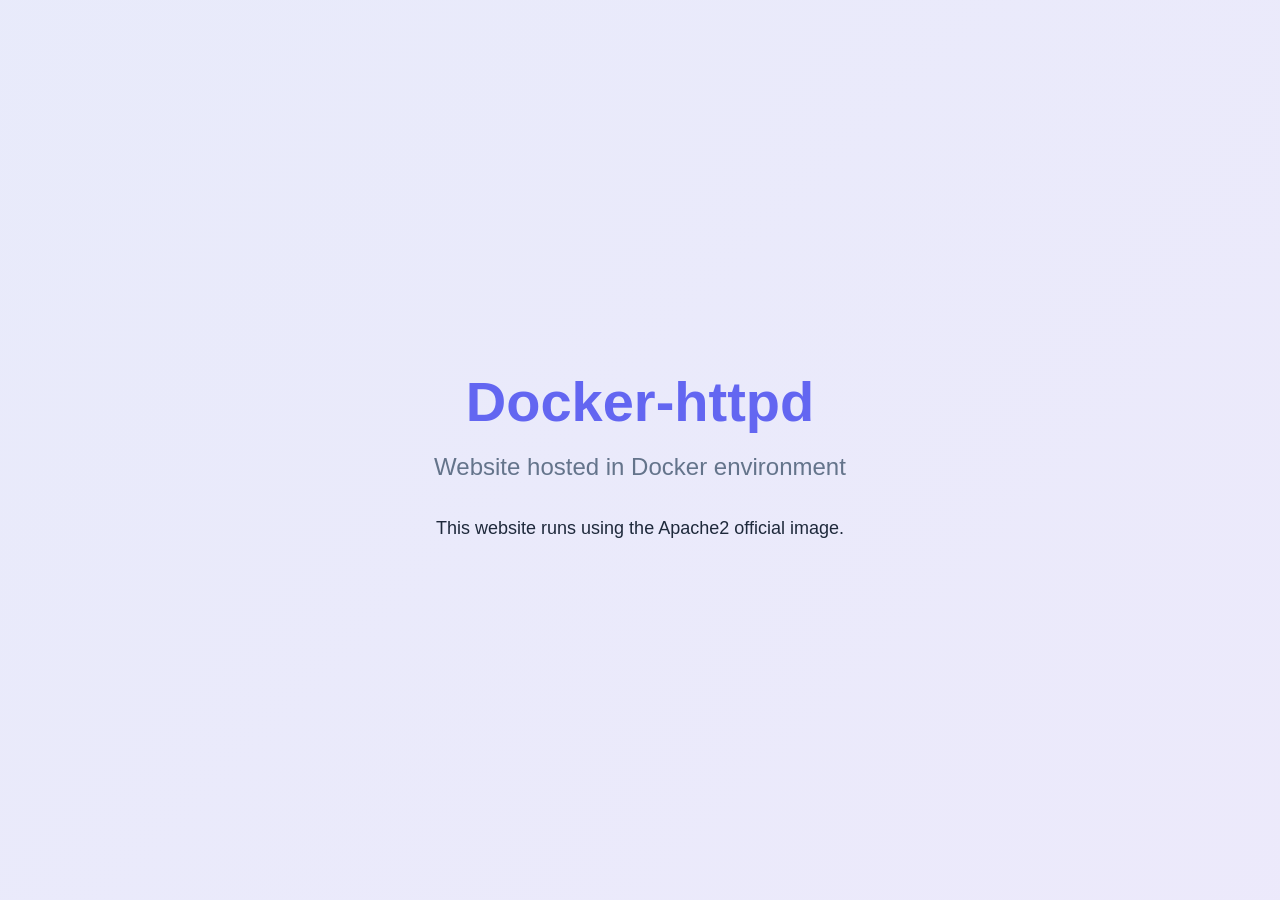
<file: htdocs/index.html>
<!DOCTYPE html>
<html lang="en">
<head>
    <meta charset="UTF-8">
    <meta name="viewport" content="width=device-width, initial-scale=1.0">
    <title>Docker-httpd</title>
    <style>
        /* Mistral-inspired color palette */
        :root {
            --primary-color: #6366f1; /* Indigo-600 */
            --secondary-color: #8b5cf6; /* Violet-500 */
            --background-color: #f8fafc; /* Slate-50 */
            --text-color: #1e293b; /* Slate-800 */
            --subtitle-color: #64748b; /* Slate-500 */
            --font-family: 'Inter', -apple-system, BlinkMacSystemFont, sans-serif;
        }

        body {
            font-family: var(--font-family);
            background-color: var(--background-color);
            color: var(--text-color);
            margin: 0;
            padding: 0;
            display: flex;
            justify-content: center;
            align-items: center;
            min-height: 100vh;
            text-align: center;
        }

        .container {
            max-width: 800px;
            padding: 2rem;
        }

        h1 {
            font-size: 3.5rem;
            font-weight: 800;
            margin-bottom: 1rem;
            color: var(--primary-color);
        }

        h2 {
            font-size: 1.5rem;
            font-weight: 500;
            margin-bottom: 2rem;
            color: var(--subtitle-color);
        }

        p {
            font-size: 1.125rem;
            line-height: 1.75;
            margin-bottom: 1.5rem;
        }

        /* Optional: Add a subtle gradient background */
        body::before {
            content: "";
            position: fixed;
            top: 0;
            left: 0;
            width: 100%;
            height: 100%;
            background: linear-gradient(135deg, rgba(99, 102, 241, 0.1) 0%, rgba(139, 92, 246, 0.1) 100%);
            z-index: -1;
        }
    </style>
</head>
<body>
    <div class="container">
        <h1>Docker-httpd</h1>
        <h2>Website hosted in Docker environment</h2>
        <p>This website runs using the Apache2 official image.</p>
    </div>
</body>
</html>
</file>
